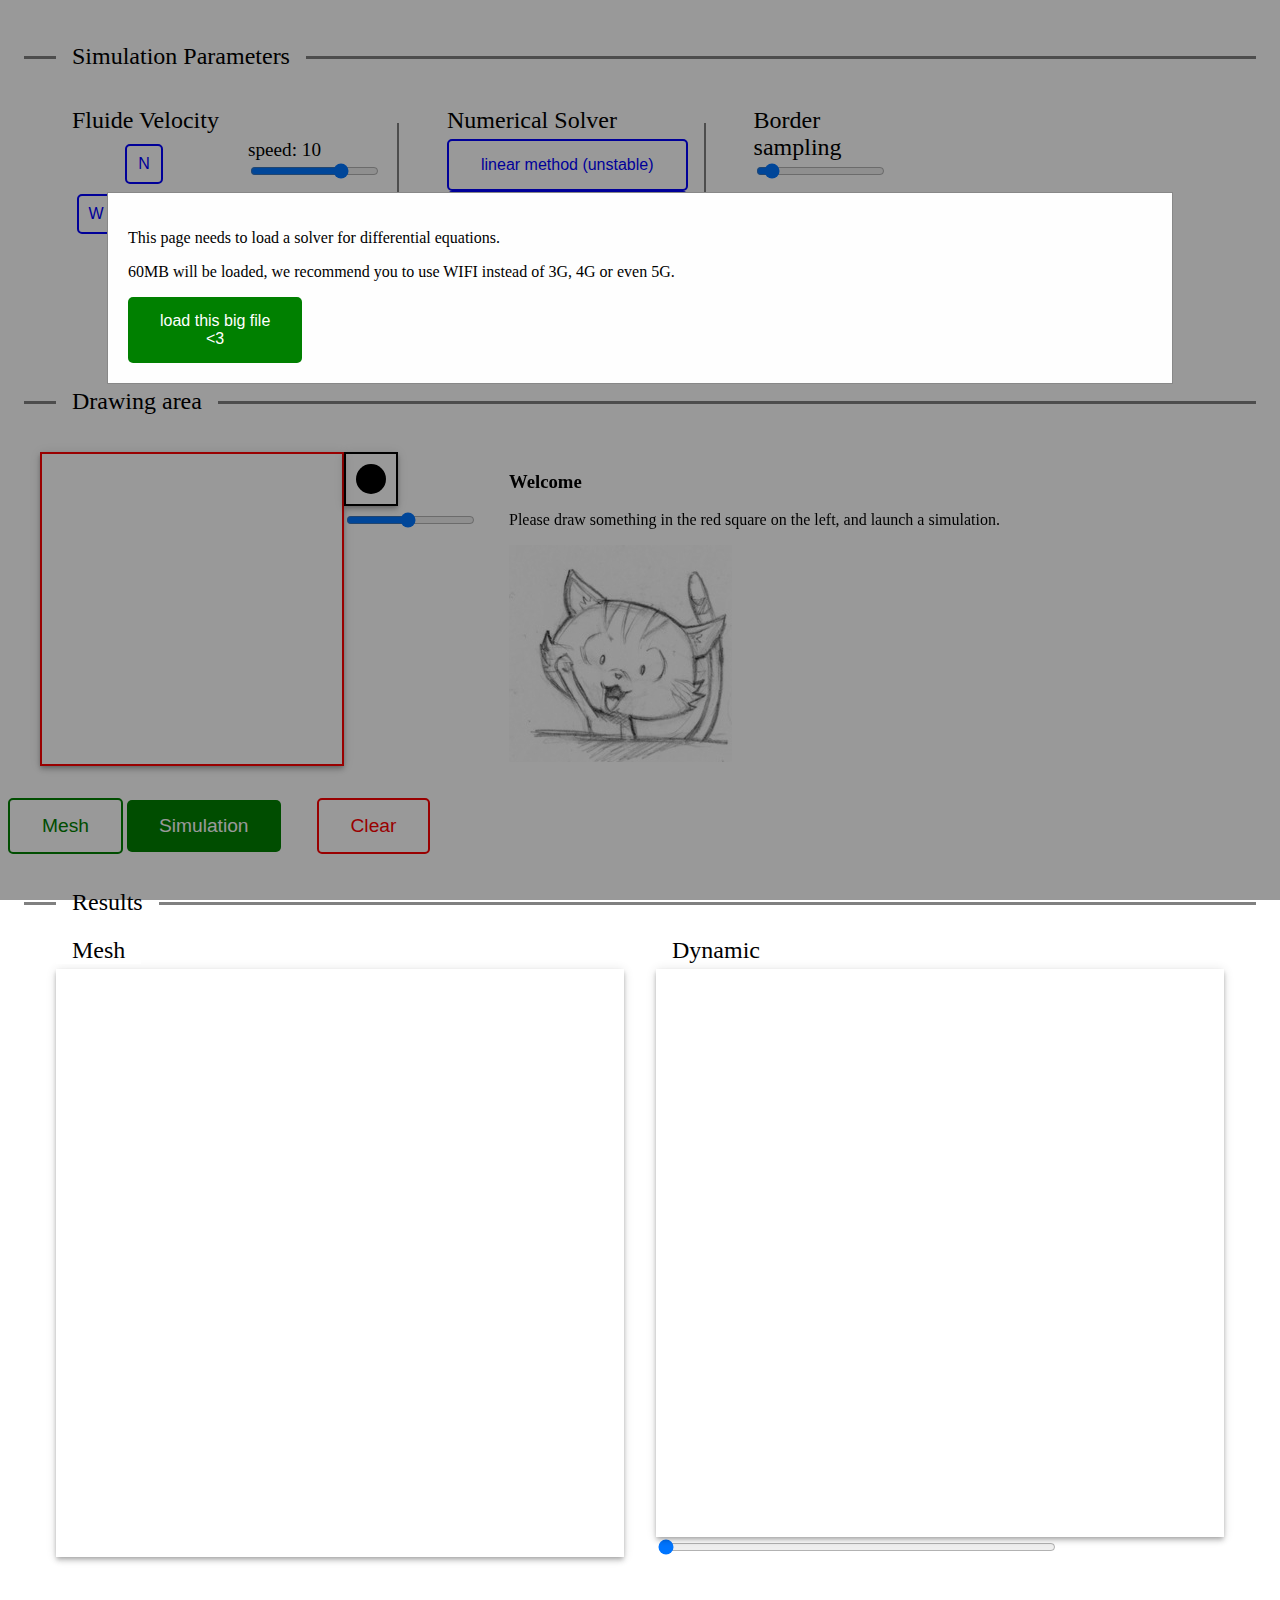
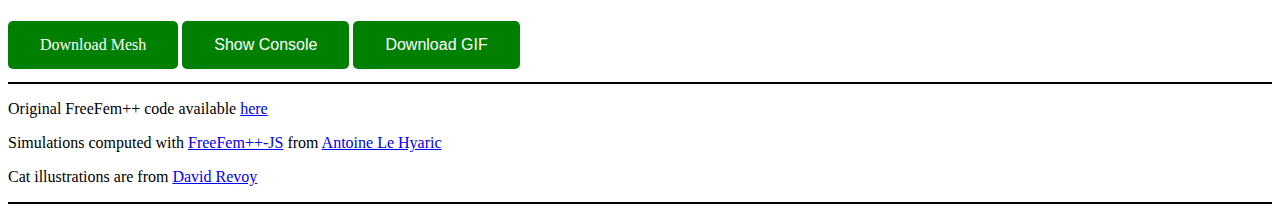
<file: index.html>
<!DOCTYPE html>
<html lang="en">
  <head>
    <meta charset="utf-8" />
    <script src="lib/jquery-1.11.2.min.js"></script>
    <script src="lib/marchingsquares.js"></script>
    <script type="text/javascript" src="lib/LZWEncoder.js"></script>
    <script type="text/javascript" src="lib/NeuQuant.js"></script>
    <script type="text/javascript" src="lib/GIFEncoder.js"></script>
    <script type="text/javascript" src="lib/b64.js"></script>

    <link rel="stylesheet" href="style.css" />
  </head>
  <body>
    <textarea class="ffjs hiddenCode">
        load "ppm2rnm"


// ========================================================
// Création du maillage
// ========================================================

// Paramètres
int nbtj=20; // Nb de triangles autour de chaque objet
int nbtbord=10; // Nb de triangles aux bords du domaine


int nx = 31;
int ny = 31;
    
// Maillage pour isoline
mesh Th = square(nx-1, ny-1, [(nx-1)*(x), (ny-1)*(1-y)]);

// Fespace
fespace Vh(Th, P1);





border C01(t=0, 1){x = t*(nx-1);y = 0;label=3;}  // Sud
border C02(t=0, 1){x = nx-1;y = t*(ny-1);label=4;}  // Est
border C03(t=0, 1){x = (1-t)*(nx-1);y = (ny-1);label=5;}  // Nord
border C04(t=0, 1){x = 0;y = (1-t)*(ny-1);label=6;}  // Ouest



    </textarea>
    <textarea id="buildShape" class="ffjs hiddenCode"> </textarea>
    <textarea class="ffjs hiddenCode">
      cout << "START MESH EXPORT" << endl;

      int NbVertices = Th.nv;
      int NbTriangles = Th.nt;
      int NbBoundaryElements = Th.nbe;
      
      cout << NbVertices << " " << NbTriangles << " " << NbBoundaryElements << endl;
      for (int i = 0; i < NbVertices; i++){
        cout << Th(i).x << " " << Th(i).y << " " << Th(i).label << endl;
      }
      for (int k = 0; k < NbTriangles; k++){
        cout << int(Th[k][0])+1 << " " << int(Th[k][1])+1 << " " << int(Th[k][2])+1 << " " << Th[k].label << endl;
      }
      for (int k = 0; k < NbBoundaryElements; k++){
        cout << Th.be(k)[0]+1 << " " << Th.be(k)[1]+1 << " " << Th.be(k).label << endl;
      }

      cout << "END MESH EXPORT" << endl;

      plot(Th, ps="figure.eps");
    </textarea>
    <textarea class="ffjs hiddenCode" id="runSimulation">


      // ========================================================
      // Résolution du problème
      // ========================================================

      // Paramètres
      // real nu = 1.56e-5;
      real nu = 1.;
      real dt = 0.1;
      real T = 2;  // Temps final
      int i;
      // Fespace
      fespace Uh(Th,P2);  // Espace pour la vélocité
      Uh u1, u2, v1, v2;
      Uh u1old, u2old;

      fespace Ph(Th,P1);  // Espace pour la pression
      Ph p, q;

      // Problème de Navier-Stokes
      // Par linéarisation
      problem NavierStokes1(u1, u2, p, v1, v2, q, solver=Crout, init = i)
          =   int2d(Th)
              (
                      (u1*v1 + u2*v2)/dt
                  +   nu*(dx(u1)*dx(v1) + dy(u1)*dy(v1)
                      +   dx(u2)*dx(v2) + dy(u2)*dy(v2))
                  - p*dx(v1) - p*dy(v2)
                  - q*dx(u1) - q*dy(u2)
                  - p*q*(0.000001)  // Pour la stabilité et permet d'utiliser le solveur Crout
              )
            + int2d(Th)
              (
                  - u1old*v1/dt - u2old*v2/dt
              )
            + int2d(Th)
              (
                  u1old*(dx(u1)*v1 + dy(u1)*v2)
                  + u2old*(dx(u2)*v1 + dy(u2)*v2)
              )
            + on(1, 2, 7, 8, 9, 10, u1=0, u2=0)  // Conditions de Dirichlet sur les avions
            + on(wall1, wall2, wall3, u1=Vx, u2=Vy)  // Conditions de Dirichlet à l'Est, au Nord et à l'Ouest
          ;

      // Méthode des caractéristiques
      problem NavierStokes2(u1, u2, p, v1, v2, q, solver = Crout, init = i)
          =   int2d(Th)
              (
                      (u1*v1 + u2*v2)/dt
                  +   nu*(dx(u1)*dx(v1) + dy(u1)*dy(v1)
                      +   dx(u2)*dx(v2) + dy(u2)*dy(v2))
                  - p*dx(v1) - p*dy(v2)
                  - q*dx(u1) - q*dy(u2)
                  - p*q*(0.000001)  // Pour la stabilité et permet d'utiliser le solveur Crout
              )
            + int2d(Th)
              (
                  -   convect([u1old, u2old], -dt, u1old)*v1/dt
                  -   convect([u1old, u2old], -dt, u2old)*v2/dt
              )
            + on(1, 2, 7, 8, 9, 10, u1=0, u2=0)  // Conditions de Dirichlet sur les avions
            + on(wall1, wall2, wall3, u1=Vx, u2=Vy)  // Conditions de Dirichlet à l'Est, au Nord et à l'Ouest
          ;


      // Boucle pour le temps
      u1 = 0;
      u2 = 0;
      p=0;

      i = 0;
      string[int] colour(21);
      colour[0] = "figure1.eps";
      colour[4] = "figure2.eps";
      colour[8] = "figure3.eps";
      colour[12] = "figure4.eps";
      colour[16] = "figure5.eps";
      colour[20] = "figure6.eps";
      int compteur = 0;

      //for (real t = 0; t <= T; t += dt)
      real t = 0;
      for (int compteur = 0; compteur < 24; compteur += 1)
      {
          if (i%10 == 0) i=0;  // On recalcule la matrice tous les 10 pas de temps
          if (choix == 1)
          {
              u1old = u1;
              u2old = u2;
              NavierStokes1;           
          }
              
          else if (choix == 2)
          {
              u1old = u1;
              u2old = u2;
              NavierStokes2;
          }
          if (compteur % 4 == 0)
          {
            plot([u1,u2],p, cmm="t = "+t, value=1, ps=colour[compteur]);
          }
          i++;
          t += dt;
          //compteur++;
      }
      plot([u1,u2],p, cmm="t = "+t, value=1);
    </textarea>
    <div id="interaction">
      <div class="container row borders">
        <p>Simulation Parameters</p>
        <div class="container row righBorder">
          <p>Fluide Velocity</p>
          <div class="windControl">
            <div></div>
            <button onclick="updateDirection(5)" id="direction_5">N</button>
            <div></div>
            <button onclick="updateDirection(6)" id="direction_6">W</button>
            <div></div>
            <button onclick="updateDirection(4)" id="direction_4">E</button>
            <div></div>
            <button onclick="updateDirection(3)" id="direction_3">S</button>
            <div></div>
          </div>
          <div>
            <label id="speedLabel"></label>
            <input
              type="range"
              min="1"
              max="20"
              value="15"
              class="slider"
              oninput="updateSpeed(this.value)"
            />
          </div>
        </div>

        <div class="container column righBorder">
          <p>Numerical Solver</p>
          <button onclick="updateMethodChoice(1)" id="linear">
            linear method (unstable)
          </button>
          <button onclick="updateMethodChoice(2)" id="characteristic">
            characteristic method
          </button>
        </div>
        <div class="container noBorder">
          <p>Border sampling</p>
          <div>
            <label id="discretize">nb of points used</label>
            <input
              type="range"
              min="20"
              max="150"
              value="30"
              class="slider"
              oninput="updateShapePoints(this.value)"
            />
          </div>
        </div>
      </div>

      <div class="container row borders">
        <p>Drawing area</p>
        <canvas
          id="inputCanvas"
          style="border: 2px solid red"
          width="300px"
          height="300px"
        ></canvas>
        <div class="penOptions">
          <canvas
            id="penSize"
            style="border: 2px solid black"
            width="50px"
            height="50px"
          ></canvas>
          <input
            type="range"
            min="1"
            max="20"
            value="10"
            class="slider"
            oninput="updatePenSize(this.value)"
          />
        </div>
        <div class="images">
          <div id="welcome" class="visible">
            <h3>Welcome</h3>
            <p>
              Please draw something in the red square on the left, and launch a
              simulation.
            </p>
            <img src="./img/welcome.jpg" />
          </div>
          <div id="error">
            <h3>An error occurred</h3>
            <p>I'm not a super computer, please try to use less points.</p>
            <img src="./img/error.jpg" />
          </div>
          <div id="error2">
            <h3>An error occurred</h3>
            <p>You forget to draw something :p</p>
            <img src="./img/error.jpg" />
          </div>
          <div id="finished">
            <h3>Finished</h3>
            <p>Wha !!!!!! That's amazing &lt;3</p>
            <img src="./img/finished.jpg" />
          </div>
          <div id="waiting">
            <h3>I'm working...</h3>
            <p>please, wait few seconds</p>
            <img src="./img/waiting.jpg" />
          </div>
        </div>
      </div>
      <div>
        <button type="button" onclick="getMaillage();" class="maillage">
          Mesh
        </button>
        <button type="button" onclick="getSimulation();" class="simulation">
          Simulation
        </button>
        <button type="button" onclick="clearDrawing();" class="clear">
          Clear
        </button>
      </div>

      <!-- results -->
      <div class="container row borders results">
        <p>Results</p>
        <div class="container noBorder">
          <p>Mesh</p>
          <canvas
            class="ffjs_graph"
            data-ffjs="figure.eps"
            width="500px"
            height="500px"
            style="width: 100%"
          >
            (message for older browsers where canvas is not implemented)
          </canvas>
        </div>
        <div class="container column noBorder animation">
          <p>Dynamic</p>
          <canvas
            id="canvas_1"
            class="ffjs_graph"
            data-ffjs="figure1.eps"
            width="500px"
            height="500px"
            style="width: 100%"
          >
            (message for older browsers where canvas is not implemented)
          </canvas>
          <canvas
            id="canvas_2"
            class="ffjs_graph"
            data-ffjs="figure2.eps"
            width="500px"
            height="500px"
            style="width: 100%"
          >
            (message for older browsers where canvas is not implemented)
          </canvas>
          <canvas
            id="canvas_3"
            class="ffjs_graph"
            data-ffjs="figure3.eps"
            width="500px"
            height="500px"
            style="width: 100%"
          >
            (message for older browsers where canvas is not implemented)
          </canvas>
          <canvas
            id="canvas_4"
            class="ffjs_graph"
            data-ffjs="figure4.eps"
            width="500px"
            height="500px"
            style="width: 100%"
          >
            (message for older browsers where canvas is not implemented)
          </canvas>
          <canvas
            id="canvas_5"
            class="ffjs_graph"
            data-ffjs="figure5.eps"
            width="500px"
            height="500px"
            style="width: 100%"
          >
            (message for older browsers where canvas is not implemented)
          </canvas>
          <canvas
            id="canvas_6"
            class="ffjs_graph"
            data-ffjs="figure6.eps"
            width="500px"
            height="500px"
            style="width: 100%"
          >
            (message for older browsers where canvas is not implemented)
          </canvas>

          <canvas
            id="canvas_7"
            class="ffjs_graph"
            data-ffjs="default"
            width="500px"
            height="500px"
            style="width: 100%"
          >
            (message for older browsers where canvas is not implemented)
          </canvas>

          <input
            type="range"
            min="1"
            max="7"
            value="1"
            class="slider"
            oninput="updateAnimation(this.value)"
            style="width: 70%"
          />
        </div>
      </div>
    </div>

    <a id="meshDownload" href="" download="">Download Mesh</a>
    <button id="showConsole">Show Console</button>
    <button id="getGif">Download GIF</button>

    <pre id="outputText"></pre>
    <footer>
      <p>
        Original FreeFem++ code available
        <a href="./ecoulement.edp" download>here</a>
      </p>
      <p>
        Simulations computed with
        <a href="https://www.ljll.math.upmc.fr/lehyaric/ffjs/" target="_blank"
          >FreeFem++-JS</a
        >
        from
        <a href="https://www.ljll.math.upmc.fr/lehyaric/" target="_blank"
          >Antoine Le Hyaric</a
        >
      </p>
      <p>
        Cat illustrations are from
        <a
          href="https://www.davidrevoy.com/article620/international-cat-day"
          target="_blank"
          >David Revoy</a
        >
      </p>
    </footer>

    <div
      id="ffjs_stdout"
      style="font-family: monospace"
      class="hiddenCode"
    ></div>
    <div
      id="ffjs_stderr"
      style="font-family: monospace"
      class="hiddenCode"
    ></div>

    <div id="askPermission">
      <div class="modal-content">
        <p>This page needs to load a solver for differential equations.</p>
        <p>
          60MB will be loaded, we recommend you to use WIFI instead of 3G, 4G or
          even 5G.
        </p>
        <button onclick="loadLibraries()">
          load this big file<br />
          &lt;3
        </button>
      </div>
    </div>

    <script>
      function updateAnimation(val) {
        document
          .getElementById(`canvas_${animationStep || 1}`)
          .classList.remove("visible");
        document.getElementById(`canvas_${val}`).classList.add("visible");

        animationStep = val;
      }
      function updatePenSize(val) {
        penSize = val;
        var penShape = document.getElementById("penSize").getContext("2d");
        penShape.clearRect(0, 0, 50, 50);
        penShape.beginPath();
        penShape.arc(25, 25, penSize, 0, Math.PI * 2, true);
        penShape.fill();
      }

      function updateMethodChoice(val) {
        choiceMethod = val;
        if (choiceMethod == 1) {
          document.getElementById("linear").className = "selected";
          document.getElementById("characteristic").className = "unselected";
        }
        if (choiceMethod == 2) {
          document.getElementById("linear").className = "unselected";
          document.getElementById("characteristic").className = "selected";
        }
      }

      function updateSpeed(val) {
        speed = val;
        document.getElementById("speedLabel").textContent = `speed: ${val}`;
      }
      function updateDirection(val) {
        direction = val;

        [3, 4, 5, 6].forEach((x) => {
          if (direction === x) {
            document.getElementById(`direction_${x}`).className = "selected";
          } else {
            document.getElementById(`direction_${x}`).className = "unselected";
          }
        });
      }

      function updateShapePoints(val) {
        shapesPoints = val;
        document.getElementById(
          "discretize"
        ).textContent = `${val} points used`;
      }

      function updateMeshDownload() {
        const button = document.getElementById("meshDownload");
        if (meshURL) {
          button.setAttribute("href", meshURL);
          button.setAttribute("download", "mesh.msh");
        }
      }

      function loadLibraries() {
        const script1 = document.createElement("script");
        const script2 = document.createElement("script");
        document.head.appendChild(script1);
        document.head.appendChild(script2);
        script1.type = "text/javascript";
        script2.type = "text/javascript";
        script1.src = "lib/freefem.min.js";
        script2.src = "lib/ffapi.js";

        script1.onload = function (e) {
          // finish loading the script
          document.getElementById("askPermission").remove();
        };
      }

      var shapesPoints;
      var penSize;
      var choiceMethod;
      var direction;
      var speed;

      var animationStep;

      updatePenSize(15);
      updateMethodChoice(2);
      updateSpeed(10);
      updateDirection(3);
      updateShapePoints(30);
      updateAnimation(1);

      var c = document.getElementById("inputCanvas");
      var ctx = c.getContext("2d");
      var points = [];

      var code_output = [];
      var code_mesh = [];
      var meshURL = "";

      var codeFreeFem = document.getElementById("buildShape");

      function getShape(points, curveIndex) {
        if (points.length <= 1) {
          return "";
        }
        const nbPoints = points.length;
        let totalDist = 0;
        const lastDist = Math.sqrt(
          (points[0].x - points[points.length - 1].x) ** 2 +
            (points[0].y - points[points.length - 1].y) ** 2
        );

        let rep = "";

        rep += `
                    real[int, int] Curves${curveIndex}(3, ${nbPoints + 1});


                    ${points
                      .map(({ x, y }, index) => {
                        if (index === 0) {
                          return `Curves${curveIndex}(0, 0) = ${(x + 0) / 10};
                    Curves${curveIndex}(1, 0) = ${(300 - y) / 10};
                    Curves${curveIndex}(2, 0) = 0.;

                        `;
                        } else {
                          const dx = x - points[index - 1].x;
                          const dy = y - points[index - 1].y;
                          const d = Math.sqrt(dx ** 2 + dy ** 2);
                          totalDist += d;
                          return `
                    Curves${curveIndex}(0, ${index}) = ${(x + 0) / 10};
                    Curves${curveIndex}(1, ${index}) = ${(300 - y) / 10};
                    Curves${curveIndex}(2, ${index}) = ${totalDist / 10};

                        `;
                        }
                      })
                      .join("")}

                    Curves${curveIndex}(0, ${points.length}) = ${
          (points[0].x + 0) / 10
        };
                    Curves${curveIndex}(1, ${points.length}) = ${
          (300 - points[0].y) / 10
        };
                    Curves${curveIndex}(2, ${points.length}) = ${
          (totalDist + lastDist) / 10
        };`;

        rep += `
              border jet${curveIndex}(t=0, 1)
             {
                int c=0;
                int i = 0;
                if( t== 1){
                    x = Curves${curveIndex}(0, ${nbPoints});
                    y = Curves${curveIndex}(1, ${nbPoints});
                }
                else{
                while(Curves${curveIndex}(2, i) <= Curves${curveIndex}(2, ${nbPoints}) * t ){
                    i += 1;
                }
                    x=(Curves${curveIndex}(2, i) - Curves${curveIndex}(2, ${nbPoints})*t)/(Curves${curveIndex}(2, i) - Curves${curveIndex}(2, i-1)) * Curves${curveIndex}(0, i-1) + (Curves${curveIndex}(2, ${nbPoints})*t - Curves${curveIndex}(2, i-1))/(Curves${curveIndex}(2, i) - Curves${curveIndex}(2, i-1)) * Curves${curveIndex}(0, i);
                    y=(Curves${curveIndex}(2, i) - Curves${curveIndex}(2, ${nbPoints})*t)/(Curves${curveIndex}(2, i) - Curves${curveIndex}(2, i-1)) * Curves${curveIndex}(1, i-1) + (Curves${curveIndex}(2, ${nbPoints})*t - Curves${curveIndex}(2, i-1))/(Curves${curveIndex}(2, i) - Curves${curveIndex}(2, i-1)) * Curves${curveIndex}(1, i);

                }
                label=${curveIndex};
            }`;
        return [rep, totalDist + lastDist];
      }

      function getShapes(listOfPoints) {
        let rep = "";

        let label = 1;
        const usedLabels = [];
        const dists = [];
        listOfPoints.forEach((points) => {
          const [sol, dist] = getShape(
            points.map((_, i) => points[points.length - i - 1]),
            label
          );
          if (sol !== "") {
            usedLabels.push(label);
            dists.push(dist);
            label += 1;
            if (label == 3) {
              label = 7;
            }
            rep += sol;
          }
        });

        rep += `

        int choix = ${choiceMethod};  // Pour le choix du schéma`;

        usedDirections = [3, 4, 5, 6].filter((x) => x != direction);
        let Vx = 0;
        let Vy = 0;
        switch (direction) {
          case 3: // Sud
            Vy = -speed;
            break;
          case 4: // Est
            Vx = speed;
            break;
          case 5: // Nord
            Vy = speed;
            break;
          case 6: // Ouest
            Vx = -speed;
            break;
        }
        rep += `
              //choice of the direction
              int wall1 = ${usedDirections[0]};
              int wall2 = ${usedDirections[1]};
              int wall3 = ${usedDirections[2]};
              real Vx = ${Vx};
              real Vy = ${Vy};
      `;

        let cumDist = dists.reduce((a, b) => a + b, 0);
        const nbPoints = dists.map((d) =>
          Math.max(5, Math.round((shapesPoints * d) / cumDist))
        );
        rep += `
              // Maillage pour les calculs
              Th = buildmesh(${usedLabels
                .map((l, index) => `jet${l}(-${nbPoints[index]})`)
                .join(
                  "+"
                )}+C01(nbtbord)+C02(nbtbord)+C03(nbtbord)+C04(nbtbord));
              `;
        return rep;
      }

      const BODER_WIDTH = 10;
      c.onmousemove = function (ev) {
        if (ev.buttons === 1) {
          var rect = c.getBoundingClientRect();
          ctx.beginPath();
          ctx.arc(
            (300 * (ev.clientX - rect.left)) / rect.width,
            (300 * (ev.clientY - rect.top)) / rect.height,
            penSize,
            0,
            Math.PI * 2,
            true
          );
          ctx.fill();
          ctx.clearRect(0, 0, BODER_WIDTH, 300);
          ctx.clearRect(0, 0, 300, BODER_WIDTH);
          ctx.clearRect(300 - BODER_WIDTH, 0, BODER_WIDTH, 300);
          ctx.clearRect(0, 300 - BODER_WIDTH, 300, BODER_WIDTH);
        }
      };

      function clearDrawing() {
        points = [];
        ctx.clearRect(0, 0, c.width, c.height);
      }

      function getIsoline() {
        const data = ctx.getImageData(0, 0, 300, 300).data;

        const newArr = [];
        for (let i = 0; i < data.length; i += 4 * 300) {
          newArr.push(
            Array.from(data.slice(i, i + 4 * 300)).filter(
              (x, index) => index % 4 === 3
            )
          );
        }
        const rep = MarchingSquaresJS.isoLines(newArr, [1, 100, 300], {
          noFrame: true,
        });

        return rep[1].map((l) => l.map(([x, y]) => ({ x, y })));
      }

      function run() {
        const listOfPoints = getIsoline();
        codeFreeFem.innerHTML = getShapes(listOfPoints);

        if (listOfPoints.length === 0) {
          document.getElementById("finished").classList.remove("visible");
          document.getElementById("welcome").classList.remove("visible");
          document.getElementById("error").classList.remove("visible");
          document.getElementById("error2").classList.add("visible");
          document.getElementById("waiting").classList.remove("visible");
        } else {
          document.getElementById("finished").classList.remove("visible");
          document.getElementById("welcome").classList.remove("visible");
          document.getElementById("error").classList.remove("visible");
          document.getElementById("error2").classList.remove("visible");
          document.getElementById("waiting").classList.add("visible");

          setTimeout(run2, 2000);
        }
      }

      function run2() {
        code_output = [];
        code_mesh = [];
        meshURL = "";
        updateMeshDownload();
        try {
          ffjs_evaluate();
        } catch {
          window.requestAnimationFrame(() => {
            document.getElementById("finished").classList.remove("visible");
            document.getElementById("welcome").classList.remove("visible");
            document.getElementById("error").classList.remove("visible");
            document.getElementById("error2").classList.add("visible");
            document.getElementById("waiting").classList.remove("visible");
          });
        }

        const children = document.getElementById("ffjs_stdout").childNodes;
        if (children[children.length - 2].textContent.slice(0, 2) == "Ok") {
          // le programme a bien fini
          document.getElementById("finished").classList.add("visible");
          document.getElementById("welcome").classList.remove("visible");
          document.getElementById("error").classList.remove("visible");
          document.getElementById("waiting").classList.remove("visible");
        } else {
          // an error occurred
          document.getElementById("finished").classList.remove("visible");
          document.getElementById("welcome").classList.remove("visible");
          document.getElementById("error").classList.add("visible");
          document.getElementById("waiting").classList.remove("visible");
        }
        let lineStatus = "INIT";
        const regexLineOfCode = /^\s*\d\d* :/;
        for (let i = 0; i < children.length; i++) {
          if (children[i].textContent) {
            if (regexLineOfCode.test(children[i].textContent)) {
              lineStatus = "CODE";
            } else if (
              !regexLineOfCode.test(children[i].textContent) &&
              lineStatus === "CODE"
            ) {
              lineStatus = "OUTPUT";
              code_output.push(children[i].textContent);
            } else if (children[i].textContent.includes("START MESH EXPORT")) {
              lineStatus = "MESH";
            } else if (children[i].textContent.includes("END MESH EXPORT")) {
              lineStatus = "OUTPUT";
            } else {
              if (lineStatus === "MESH") {
                code_mesh.push(children[i].textContent);
              }
              if (lineStatus === "OUTPUT") {
                code_output.push(children[i].textContent);
              }
            }
          }
        }
        if (code_mesh.length > 0) {
          meshURL = URL.createObjectURL(
            new Blob(
              code_mesh.map((t) => `${t}\n`),
              { type: "text/plain;charset=utf-8" }
            )
          );
        } else {
          meshURL = "";
        }
        updateMeshDownload();
      }
      function getMaillage() {
        document.getElementById("runSimulation").classList.remove("ffjs");
        run();
      }
      function getSimulation() {
        document.getElementById("runSimulation").classList.add("ffjs");
        run();
      }

      document.getElementById("getGif").onclick = () => {
        var encoder = new GIFEncoder();

        encoder.setRepeat(0); //0  -> loop forever
        //1+ -> loop n times then stop
        encoder.setDelay(300); //go to next frame every n milliseconds

        encoder.start();
        encoder.addFrame(document.getElementById("canvas_1").getContext("2d"));
        encoder.addFrame(document.getElementById("canvas_2").getContext("2d"));
        encoder.addFrame(document.getElementById("canvas_3").getContext("2d"));
        encoder.addFrame(document.getElementById("canvas_4").getContext("2d"));
        encoder.addFrame(document.getElementById("canvas_5").getContext("2d"));
        encoder.addFrame(document.getElementById("canvas_6").getContext("2d"));
        encoder.addFrame(document.getElementById("canvas_7").getContext("2d"));
        encoder.finish();
        encoder.download("download.gif");
      };

      var outVisible = false;
      document.getElementById("showConsole").onclick = () => {
        var rep = "";
        if (!outVisible) {
          rep = code_output.join("\n");
        }
        outVisible = !outVisible;
        document.getElementById("outputText").innerHTML = rep;
      };
    </script>
  </body>
</html>
</file>
<file: style.css>
#askPermission {
  position: fixed; /* Stay in place */
  z-index: 1; /* Sit on top */
  left: 0;
  top: 0;
  width: 100%; /* Full width */
  height: 100%; /* Full height */
  overflow: auto; /* Enable scroll if needed */
  background-color: rgb(0, 0, 0); /* Fallback color */
  background-color: rgba(0, 0, 0, 0.4); /* Black w/ opacity */
}

/* Modal Content/Box */
.modal-content {
  background-color: #fefefe;
  margin: 15% auto; /* 15% from the top and centered */
  padding: 20px;
  border: 1px solid #888;
  width: 80%; /* Could be more or less, depending on screen size */
}

.hiddenCode {
  display: none;
}

button,
#meshDownload {
  background-color: green;
  border: none;
  color: white;
  padding: 15px 32px;
  text-align: center;
  text-decoration: none;
  display: inline-block;
  font-size: 16px;
  border-radius: 5px;
}
.selected {
  background-color: blue;
  color: white;
}
.unselected {
  background-color: white;
  color: blue;
  border: 2px solid blue;
}

.maillage {
  color: green;
  background-color: white;
  border: solid 2px green;
  font-size: 1.2rem;
}
.simulation {
  background-color: green;
  color: white;
  font-size: 1.2rem;
}
.clear {
  color: red;
  background-color: white;
  border: solid 2px red;
  font-size: 1.2rem;
  margin-left: 2rem;
}

.container {
  display: flex;
  position: relative;
  margin: 1rem;
  padding: 1rem;
}
.container > p {
  position: absolute;
  top: -1rem;
  display: flex;
  margin: 0;
  padding: 0 1rem;
  background: white;
  font-size: 1.5rem;
}
.windControl {
  display: grid;
  grid-template-columns: 3rem 3rem 3rem;
  margin-right: 2rem;
}
.windControl button {
  height: 40px;
  margin: 5px;
  padding: 0;
  text-align: center;
}

label {
  font-size: 1.2rem;
  display: block;
}

.row {
  flex-direction: row;
}
.column {
  flex-direction: column;
}
.borders {
  margin-top: 3rem !important;
  padding-top: 3rem !important;
  border-top: solid 3px gray;
}
.borders > p {
  left: 2rem;
}
.noBorder > p,
.righBorder > p {
  left: 0rem;
}
.righBorder {
  border-right: solid 2px gray;
}

.penOptions {
  display: inline-block;
  vertical-align: top;
}

.penOptions input {
  display: block;
}

.animation {
  position: relative;
  text-align: center;
}
.animation canvas {
  position: absolute;
  top: 1rem;
  opacity: 0;
  width: 100%;
}
#canvas_1 {
  top: 0;
  position: inherit;
}
.animation .visible {
  opacity: 1 !important;
}
.images {
  margin-left: 2rem;
}
.images div {
  display: none;
}
.images .visible {
  display: inline-block;
}

#interaction {
  display: flex;
  flex-direction: column;
  align-items: stretch;
}
footer {
  border-top: solid 2px black;
  border-bottom: solid 2px black;
}
.results > div {
  flex: 1 1;
}
.results {
  padding-top: 3rem !important;
}
.results > .container {
  margin-top: 0 !important;
  padding-left: 0;
  padding-right: 0;
}
canvas {
  /* margin-bottom: auto; */
  box-shadow: 0 4px 5px 0 rgba(0, 0, 0, 0.14), 0 1px 10px 0 rgba(0, 0, 0, 0.12),
    0 2px 4px -1px rgba(0, 0, 0, 0.2);
}

pre {
  background-color: #1b1b1b;
  color: white;
  font-style: monospace;
}
</file>
